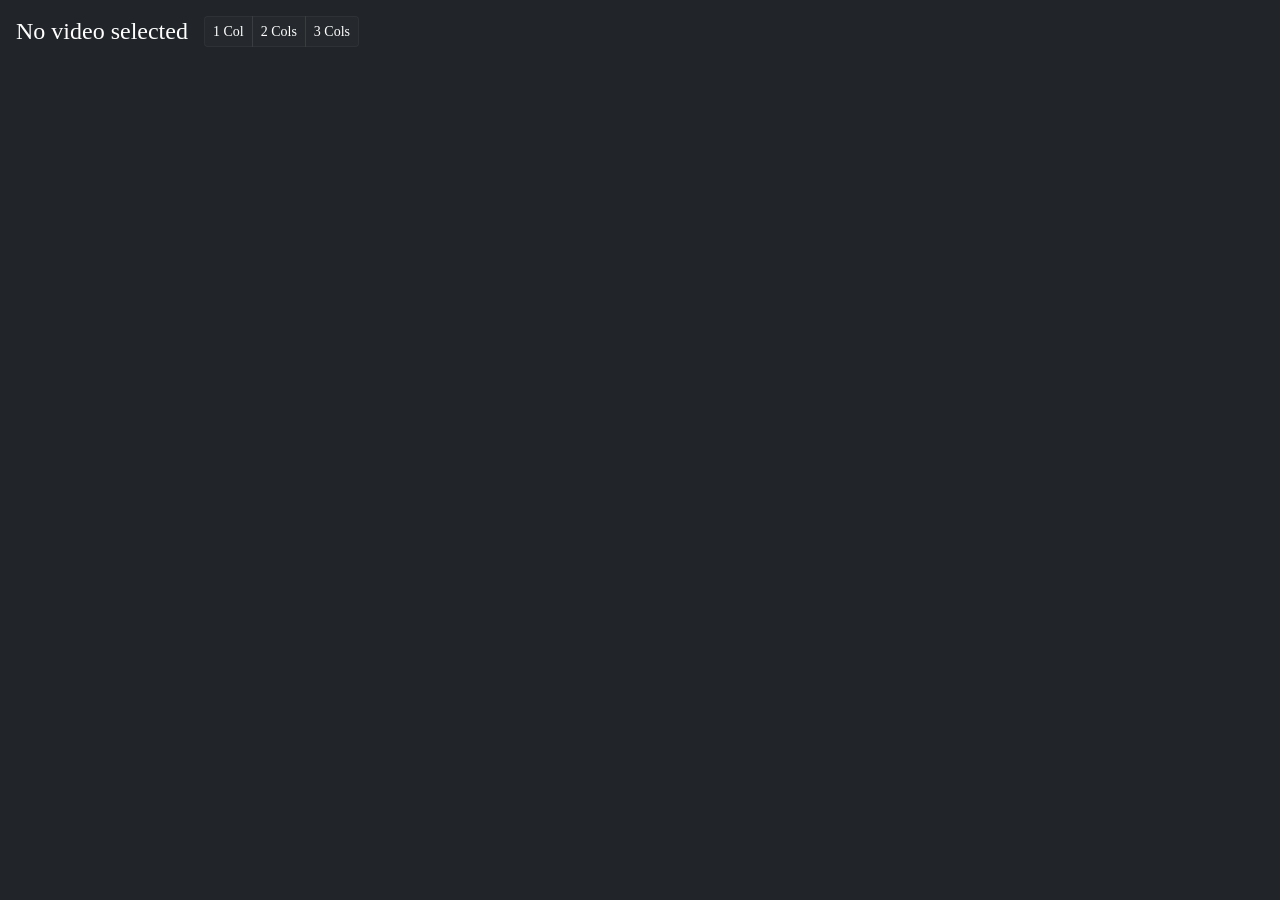
<file: static/timestamps.html>
<!doctype html>
<html>

<head>
    <meta charset="utf-8" />
    <title>Video Timestamps</title>
    <meta name="viewport" content="width=device-width,initial-scale=1" />
    <!-- BOOTSTRAP CSS (CDN) -->
    <link href="https://cdn.jsdelivr.net/npm/bootstrap@5.3.2/dist/css/bootstrap.min.css" rel="stylesheet">
    <link rel="stylesheet" href="https://cdn.jsdelivr.net/npm/bootstrap-icons@1.11.3/font/bootstrap-icons.css">
    <link rel="stylesheet" href="/static/style.css">
    <link rel="stylesheet" href="/static/css/timestamps.css">
</head>

<body class="bg-dark text-white">

    <div class="container-fluid p-3">
        <header class="d-flex justify-content-between align-items-center mb-3">
            <div class="d-flex align-items-center">
                <h4 class="m-0 me-3" id="videoTitle">Loading...</h4>
                <div class="btn-group" role="group" aria-label="Layout">
                    <button type="button" class="btn btn-sm btn-outline-light" onclick="setLayout(1)">1 Col</button>
                    <button type="button" class="btn btn-sm btn-outline-light" onclick="setLayout(2)">2 Cols</button>
                    <button type="button" class="btn btn-sm btn-outline-light" onclick="setLayout(3)">3 Cols</button>
                </div>
            </div>
            <div>
                <span id="loadingStatus" class="small text-muted me-2"></span>
            </div>
        </header>

        <div id="timestampGrid" class="timestamp-grid cols-3">
            <!-- Cards injected here -->
        </div>
    </div>

    <!-- Hidden video for frame extraction -->
    <div style="display:none; position:absolute; top:-9999px;">
        <video id="sourceVideo" crossorigin="anonymous" muted playsinline></video>
        <canvas id="frameCanvas"></canvas>
    </div>

    <script src="https://cdn.jsdelivr.net/npm/bootstrap@5.3.2/dist/js/bootstrap.bundle.min.js"></script>
    <script type="module" src="/static/js/timestamps/main.js"></script>
</body>

</html>
</file>
<file: static/style.css>
/* Legacy aliases — map to active theme tokens */
:root {
    --bg: var(--theme-bg);
    --panel: var(--theme-panel);
    --text: var(--theme-text);
    --accent: var(--theme-accent);
    --medium: var(--theme-medium);
    --dark: var(--theme-dark);
    --bs-accordion-bg: transparent;
}

html,
body {
    height: 100%;
    margin: 0;
    background: var(--app-bg-gradient);
    background-color: var(--theme-bg);
    color: var(--theme-text);
    font-family: var(--font-ui);
}

.app-grid {
    display: grid;
    grid-template-columns: 320px 1fr;
    gap: 12px;
    padding: 12px;
    height: 100vh;
    box-sizing: border-box;
}

.panel {
    background: var(--panel-surface);
    border: var(--panel-border);
    box-shadow: var(--panel-shadow);
    -webkit-backdrop-filter: var(--panel-backdrop);
    backdrop-filter: var(--panel-backdrop);
    border-radius: 10px;
    padding: 0;
    overflow: auto;
    min-height: 0;
}

/* ---------- Sidebar tree panel ---------- */

.tree-panel {
    display: flex;
    flex-direction: column;
    overflow: hidden;
    padding: 8px 8px 0;
}

.tree-scroll {
    flex: 1;
    min-height: 0;
    overflow-y: auto;
    padding-bottom: 8px;
}

.settings-bar-btn {
    flex-shrink: 0;
    display: flex;
    align-items: center;
    justify-content: center;
    gap: 0.4rem;
    width: 100%;
    margin: 0.35rem 0 0.5rem;
    padding: 0.5rem 0.65rem;
    border: 1px solid var(--tree-accordion-border);
    border-radius: var(--modal-section-radius);
    background: var(--theme-bar-surface);
    color: var(--theme-muted);
    font-size: 0.75rem;
    font-weight: 600;
    font-family: var(--font-ui);
    letter-spacing: 0.04em;
    cursor: pointer;
    transition: color 0.15s, border-color 0.15s, background 0.15s;
}

.settings-bar-btn:hover {
    color: var(--theme-text);
    border-color: rgba(255, 255, 255, 0.18);
    background: rgba(255, 255, 255, 0.06);
}

.theme-picker-options {
    display: flex;
    flex-wrap: wrap;
    gap: 0.35rem;
}

.theme-btn {
    padding: 0.25rem 0.65rem;
    font-size: 0.68rem;
    font-weight: 600;
    font-family: var(--font-ui);
    border-radius: 999px;
    border: 1px solid var(--tree-accordion-border);
    background: rgba(0, 0, 0, 0.2);
    color: var(--theme-muted);
    cursor: pointer;
    transition: color 0.15s, border-color 0.15s, background 0.15s, box-shadow 0.15s;
}

.theme-btn:hover {
    color: var(--theme-text);
    border-color: rgba(255, 255, 255, 0.18);
    background: rgba(255, 255, 255, 0.06);
}

.theme-btn.active {
    color: var(--btn-primary-color, var(--theme-accent));
    border-color: rgba(255, 255, 255, 0.25);
    background: var(--btn-primary-bg);
    box-shadow: var(--btn-primary-shadow), var(--accent-glow);
}

.main-panel {
    display: flex;
    flex-direction: column;
    gap: 10px;
}

.player-wrap {
    flex: 1;
    display: flex;
    align-items: center;
    justify-content: center;
    position: relative;
    width: 100%;
    background: black;
    border-radius: 8px;
    overflow: hidden;
}

#mainVideo {
    max-width: 100%;
    max-height: 100%;
    width: 100%;
    height: 100%;
    object-fit: contain;
    display: block;
    background: black;
    transform-origin: center center;
}

#seekOverlay {
    position: absolute;
    left: 0;
    right: 0;
    bottom: 50px;
    height: 50px;
    cursor: crosshair;
    background: rgba(255, 255, 255, 0.01);
    pointer-events: auto;
    z-index: 99;
}

#previewCanvasWrap {
    position: fixed;
    z-index: 10000;
    pointer-events: none;
    border-radius: 4px;
    overflow: hidden;
    box-shadow: 0 8px 20px rgba(0, 0, 0, 0.6);
    display: none;
    border: 1px solid var(--theme-accent);
}

#previewCanvas {
    display: block;
}

#timeDisplay {
    line-height: 35px;
}

.mono {
    font-family: var(--font-mono);
    font-size: 13px;
    color: #cfe7ff;
    word-break: break-all;
}

.file-item {
    cursor: pointer;
    color: var(--tree-file-color);
    padding: var(--tree-row-padding);
    display: flex;
    justify-content: space-between;
    align-items: center;
    font-size: var(--tree-font-size);
    border-bottom: 1px solid var(--theme-dark);
    transition: background 0.12s;
}

.file-item-selected {
    color: var(--tree-file-selected-color);
    background: var(--tree-file-selected-bg);
    border-left: 2px solid var(--tree-file-selected-border);
    padding-left: calc(6px - 2px);
}

.file-item:hover {
    background: var(--tree-hover-bg);
}

.folder-title {
    font-weight: 600;
    color: var(--tree-folder-color);
    display: flex;
    gap: 8px;
    align-items: center;
}

.form-control,
.btn,
.form-check-input {
    background: rgba(255, 255, 255, 0.02);
    color: var(--theme-text);
    border: 1px solid rgba(255, 255, 255, 0.04);
}

.btn-primary {
    background: var(--btn-primary-bg);
    border-color: transparent;
    color: var(--btn-primary-color);
    box-shadow: var(--btn-primary-shadow);
    font-weight: 600;
}

.small-muted {
    color: var(--theme-muted);
    font-size: 13px;
}

.controls-bar {
    position: absolute;
    left: 12px;
    right: 12px;
    bottom: 8px;
    z-index: 60;
    padding: 0;
    border-radius: 8px;
    align-items: center;
    opacity: 0;
}

.controls-bar:hover {
    opacity: 1;
}

.controls-bar .controls-buttons {
    margin-top: 10px;
    float: right;
}

.player-wrap > .controls-bar {
    transform: none !important;
}

/* ---------- Tree accordion ---------- */

.accordion {
    --bs-accordion-border-width: 0;
    gap: var(--tree-accordion-gap);
}

.accordion .accordion-item {
    background: transparent;
    border-radius: var(--tree-accordion-radius);
    border: none;
    border-bottom: 1px solid var(--tree-accordion-border);
    overflow: hidden;
}

.accordion-button {
    background: var(--tree-accordion-collapsed-bg);
    color: var(--theme-text);
    padding: var(--tree-accordion-btn-padding);
    font-weight: 600;
    font-size: var(--tree-font-size);
    font-family: var(--font-ui);
    box-shadow: none;
    border: none;
    align-items: center;
    transition: color 0.15s, background 0.15s;
}

.accordion-button.collapsed {
    color: var(--theme-muted);
}

.accordion-button:not(.collapsed) {
    color: var(--theme-accent);
    background: var(--tree-accordion-expanded-bg);
    box-shadow: var(--tree-accordion-expanded-shadow);
    text-shadow: 0 0 20px rgba(94, 200, 255, 0.15);
}

[data-theme="minimal"] .accordion-button:not(.collapsed) {
    text-shadow: none;
}

[data-theme="ember"] .accordion-button:not(.collapsed) {
    text-shadow: 0 0 18px rgba(255, 120, 60, 0.2);
}

[data-theme="violet"] .accordion-button:not(.collapsed) {
    text-shadow: 0 0 18px rgba(180, 120, 255, 0.25);
}

[data-theme="jade"] .accordion-button:not(.collapsed) {
    text-shadow: 0 0 18px rgba(94, 232, 192, 0.22);
}

.accordion-button:focus {
    box-shadow: 0 0 0 3px rgba(14, 165, 233, 0.08);
    outline: none;
}

.accordion-button::after {
    color: inherit;
    opacity: 0.85;
    margin-left: 0.5rem;
    transition: transform 0.2s;
}

.accordion-body {
    color: var(--theme-text);
    padding: var(--tree-accordion-body-padding);
    background: transparent;
}

.accordion .file-item {
    background: transparent;
    padding: var(--tree-row-padding);
    border-bottom-color: var(--tree-accordion-border);
}

/* timestamp dots on seekbar */
.ts-dot {
    box-shadow:
        0 0 0 1px rgba(0, 0, 0, 0.9),
        0 0 0 2px rgba(255, 255, 255, 0.45),
        0 1px 5px rgba(0, 0, 0, 0.85),
        0 0 8px rgba(0, 0, 0, 0.55);
}

.ts-dot-default {
    background: var(--theme-accent);
    z-index: 1;
    box-shadow:
        0 0 0 1px rgba(0, 0, 0, 0.9),
        0 0 0 2px rgba(255, 255, 255, 0.45),
        0 1px 5px rgba(0, 0, 0, 0.85),
        0 0 6px rgba(225, 242, 255, 0.75);
}

.ts-dot-audio {
    background: #4ade80;
    z-index: 2;
    box-shadow:
        0 0 0 1px rgba(0, 0, 0, 0.9),
        0 0 0 2px rgba(255, 255, 255, 0.45),
        0 1px 5px rgba(0, 0, 0, 0.85),
        0 0 6px rgba(74, 222, 128, 0.8);
}

/* ---------- Edit / rename modal ---------- */

.edit-modal {
    background: var(--modal-bg);
    color: var(--theme-text);
    border: var(--modal-border);
    border-radius: var(--modal-radius);
    font-family: var(--font-ui);
    -webkit-backdrop-filter: var(--modal-backdrop);
    backdrop-filter: var(--modal-backdrop);
    box-shadow: var(--modal-shadow), var(--modal-inner-glow);
}

.edit-label {
    font-size: var(--modal-label-size);
    font-weight: 600;
    letter-spacing: 0.06em;
    text-transform: uppercase;
    color: var(--theme-muted);
}

.edit-hint {
    font-size: var(--modal-hint-size);
    color: rgba(159, 188, 234, 0.65);
}

.section-title {
    display: block;
    margin-bottom: 0.5rem;
    line-height: 1.3;
}

.section-title-hint {
    font-weight: 500;
    letter-spacing: normal;
    text-transform: none;
}

.edit-block {
    padding: var(--modal-block-padding);
    border-radius: var(--modal-block-radius);
    background: var(--modal-block-bg);
    border: 1px solid var(--modal-block-border);
}

.edit-body-grid {
    display: grid;
    grid-template-columns: minmax(11rem, 13.5rem) 1fr;
    gap: 1rem;
    align-items: stretch;
    max-height: min(62vh, 34rem);
}

.edit-sections-col {
    min-width: 0;
    min-height: 0;
}

.sections-block {
    display: flex;
    flex-direction: column;
    height: 100%;
    min-height: 0;
    max-height: min(62vh, 34rem);
}

.edit-main-col {
    min-width: 0;
    min-height: 0;
    display: flex;
    flex-direction: column;
    max-height: min(62vh, 34rem);
}

.edit-main-col .edit-block:first-child {
    flex: 1;
    min-height: 0;
    display: flex;
    flex-direction: column;
    margin-bottom: 0.75rem !important;
}

.edit-path-value {
    font-size: 0.8rem;
    color: #8fa8d4;
    word-break: break-all;
    padding: 0.5rem 0.65rem;
    border-radius: var(--modal-input-radius);
    background: rgba(0, 0, 0, 0.22);
    border: 1px solid rgba(255, 255, 255, 0.04);
}

.edit-input {
    background: rgba(0, 0, 0, 0.25);
    border-color: rgba(255, 255, 255, 0.08);
    color: var(--theme-text);
    border-radius: var(--modal-input-radius);
}

.edit-input:focus {
    background: rgba(0, 0, 0, 0.35);
    border-color: rgba(225, 242, 255, 0.35);
    color: var(--theme-text);
    box-shadow: 0 0 0 3px rgba(225, 242, 255, 0.08);
}

.filename-preview {
    font-size: 0.85rem;
    font-family: var(--font-mono);
    padding: 0.65rem 0.75rem;
    border-radius: var(--modal-input-radius);
    background: rgba(225, 242, 255, 0.04);
    border: 1px dashed rgba(225, 242, 255, 0.18);
    color: var(--theme-accent);
    word-break: break-all;
    min-height: 2.25rem;
}

.edit-msg {
    font-size: 0.8rem;
    color: #f0a8a8;
    min-height: 1.1rem;
}

.section-list {
    display: flex;
    flex-direction: column;
    gap: 0.3rem;
    flex: 1;
    min-height: 0;
    overflow-y: auto;
    padding-right: 0.15rem;
}

.section-list-empty {
    font-style: italic;
    padding: 0.5rem 0.25rem;
    color: var(--theme-muted);
}

.section-row {
    display: flex;
    align-items: center;
    gap: 0.25rem;
    border-radius: var(--modal-section-radius);
    border: 1px solid rgba(255, 255, 255, 0.06);
    background: rgba(255, 255, 255, 0.02);
}

.section-row.selected {
    border-color: rgba(225, 242, 255, 0.28);
    background: var(--section-selected-bg);
}

.section-row-main {
    flex: 1;
    display: flex;
    align-items: center;
    gap: 0.45rem;
    min-width: 0;
    padding: 0.4rem 0.5rem;
    border: none;
    background: transparent;
    color: var(--theme-text);
    font-size: var(--tag-btn-font-size);
    font-family: var(--font-ui);
    text-align: left;
    cursor: pointer;
}

.section-row-main:hover {
    color: #fff;
}

.section-row-static {
    flex: 1;
    display: flex;
    align-items: center;
    gap: 0.45rem;
    min-width: 0;
    padding: 0.4rem 0.5rem;
    font-size: var(--tag-btn-font-size);
    font-family: var(--font-ui);
    text-align: left;
}

.settings-section-list {
    max-height: 14rem;
}

.settings-property-palette .tag-btn-actions,
.settings-tag-actions {
    opacity: 1;
}

.tag-btn-static {
    cursor: default;
    pointer-events: none;
}

.section-row-order {
    flex: 0 0 1.25rem;
    font-family: var(--font-mono);
    font-weight: 700;
    font-size: 0.75rem;
    color: var(--theme-accent);
    text-align: center;
}

.section-row-code {
    flex: 0 0 1.75rem;
    font-family: var(--font-mono);
    font-weight: 700;
    color: var(--theme-accent);
}

.section-row-label {
    flex: 1;
    min-width: 0;
    color: var(--theme-muted);
    line-height: 1.2;
}

.section-row.selected .section-row-label {
    color: var(--theme-text);
}

.section-row-actions {
    display: inline-flex;
    gap: 0.1rem;
    padding-right: 0.35rem;
    flex-shrink: 0;
}

.section-row-actions button {
    display: inline-flex;
    align-items: center;
    justify-content: center;
    width: 1.35rem;
    height: 1.35rem;
    padding: 0;
    border: none;
    border-radius: 4px;
    background: rgba(0, 0, 0, 0.25);
    color: #cfe7ff;
    font-size: 0.7rem;
    line-height: 1;
}

.section-row-actions button:hover:not(:disabled) {
    background: rgba(255, 255, 255, 0.12);
    color: #fff;
}

.section-row-actions button:disabled {
    opacity: 0.35;
    cursor: default;
}

.tag-palette {
    display: flex;
    flex-wrap: wrap;
    gap: 0.45rem;
}

.property-palette {
    flex: 1;
    min-height: 0;
    overflow-y: auto;
    align-content: flex-start;
    padding-right: 0.15rem;
}

.property-palette .tag-btn {
    min-width: 5.5rem;
}

.tag-btn {
    display: inline-flex;
    flex-direction: column;
    align-items: flex-start;
    gap: 0.1rem;
    padding: var(--tag-btn-padding);
    border-radius: var(--tag-btn-radius);
    border: 1px solid rgba(255, 255, 255, 0.08);
    background: rgba(255, 255, 255, 0.03);
    color: var(--theme-text);
    font-size: var(--tag-btn-font-size);
    font-family: var(--font-ui);
    cursor: pointer;
    transition: border-color 0.15s, background 0.15s;
    min-width: 4.5rem;
}

.tag-btn:hover {
    border-color: rgba(225, 242, 255, 0.25);
    background: rgba(255, 255, 255, 0.06);
}

.tag-btn.active {
    border-color: rgba(225, 242, 255, 0.45);
    background: rgba(75, 99, 160, 0.35);
    box-shadow: var(--tag-btn-active-shadow);
}

.tag-btn.in-order {
    opacity: 0.45;
    pointer-events: none;
}

.tag-btn-code {
    font-family: var(--font-mono);
    font-weight: 700;
    font-size: 0.85rem;
    color: var(--theme-accent);
}

.tag-btn-label {
    color: var(--theme-muted);
    line-height: 1.2;
}

.tag-btn.active .tag-btn-label {
    color: var(--theme-text);
}

.tag-btn-wrap {
    position: relative;
    display: inline-flex;
    flex-direction: column;
    align-items: stretch;
}

.tag-btn-wrap:hover .tag-btn-actions,
.tag-btn-wrap:focus-within .tag-btn-actions {
    opacity: 1;
}

.tag-btn-actions {
    display: flex;
    justify-content: center;
    gap: 0.15rem;
    margin-top: 0.15rem;
    opacity: 0;
    transition: opacity 0.15s;
}

.tag-btn-actions button {
    display: inline-flex;
    align-items: center;
    justify-content: center;
    width: 1.25rem;
    height: 1.25rem;
    padding: 0;
    border: none;
    border-radius: 4px;
    background: rgba(0, 0, 0, 0.35);
    color: #cfe7ff;
    font-size: 0.65rem;
    line-height: 1;
    cursor: pointer;
}

.tag-btn-actions button:hover {
    background: rgba(255, 255, 255, 0.15);
    color: #fff;
}

.tag-add-link {
    display: block;
    width: 100%;
    margin-top: 0.35rem;
    padding: 0.35rem 0.5rem;
    border: none;
    border-radius: var(--modal-section-radius);
    background: transparent;
    color: var(--theme-accent);
    font-size: 0.8rem;
    text-align: left;
    cursor: pointer;
}

.tag-add-link:hover {
    background: rgba(255, 255, 255, 0.05);
    color: #fff;
}

.property-palette .tag-add-link {
    width: auto;
    flex: 0 0 100%;
}

.tag-form-card {
    display: flex;
    flex-direction: column;
    gap: 0.35rem;
    margin-top: 0.35rem;
    padding: 0.55rem 0.6rem;
    border-radius: var(--modal-section-radius);
    border: 1px solid rgba(225, 242, 255, 0.22);
    background: rgba(0, 0, 0, 0.2);
    flex: 0 0 100%;
    width: 100%;
}

.property-palette .tag-form-card {
    flex: 0 0 100%;
}

.tag-form-title {
    font-size: 0.72rem;
    font-weight: 600;
    letter-spacing: 0.05em;
    text-transform: uppercase;
    color: var(--theme-muted);
}

.tag-form-code {
    max-width: 4rem;
    font-family: var(--font-mono);
}

.tag-form-actions {
    display: flex;
    gap: 0.4rem;
    margin-top: 0.15rem;
}

.title-input-wrap {
    position: relative;
}

.title-autocomplete {
    position: absolute;
    left: 0;
    right: 0;
    top: 100%;
    z-index: 20;
    margin-top: 0.2rem;
    padding: 0.25rem 0;
    border-radius: var(--modal-input-radius);
    border: 1px solid rgba(225, 242, 255, 0.2);
    background: rgba(12, 18, 32, 0.98);
    box-shadow: 0 6px 20px rgba(0, 0, 0, 0.45);
    max-height: 12rem;
    overflow-y: auto;
}

.title-ac-item {
    display: block;
    width: 100%;
    padding: 0.4rem 0.65rem;
    border: none;
    background: transparent;
    color: var(--theme-text);
    font-size: 0.85rem;
    font-family: var(--font-ui);
    text-align: left;
    cursor: pointer;
}

.title-ac-item:hover,
.title-ac-item.active {
    background: rgba(75, 99, 160, 0.35);
}

.title-ac-item strong {
    color: var(--theme-accent);
    font-weight: 600;
}

.keyword-manage {
    margin-top: 0.5rem;
}

.keyword-manage-toggle {
    display: none;
}

.keyword-list {
    display: flex;
    flex-direction: column;
    gap: 0.25rem;
    margin-bottom: 0.45rem;
    max-height: 8rem;
    overflow-y: auto;
}

.keyword-row {
    display: flex;
    align-items: center;
    justify-content: space-between;
    gap: 0.5rem;
    font-size: 0.82rem;
    color: var(--theme-text);
}

.keyword-row-text {
    flex: 1;
    min-width: 0;
    word-break: break-word;
}

.keyword-row button {
    flex-shrink: 0;
    width: 1.25rem;
    height: 1.25rem;
    padding: 0;
    border: none;
    border-radius: 4px;
    background: rgba(0, 0, 0, 0.3);
    color: #cfe7ff;
    font-size: 0.75rem;
    line-height: 1;
    cursor: pointer;
}

.keyword-row button:hover {
    background: rgba(255, 255, 255, 0.12);
    color: #fff;
}

.keyword-add-row {
    display: flex;
    gap: 0.35rem;
    align-items: center;
}

.keyword-add-row input {
    flex: 1;
    min-width: 0;
}

.keyword-empty {
    font-size: 0.8rem;
    color: var(--theme-muted);
    font-style: italic;
    margin-bottom: 0.45rem;
}
</file>
<file: static/css/timestamps.css>
/* static/css/timestamps.css */

.timestamp-grid {
    display: grid;
    gap: 1rem;
    padding-bottom: 2rem;
}

.timestamp-grid.cols-1 {
    grid-template-columns: 1fr;
}

.timestamp-grid.cols-2 {
    grid-template-columns: 1fr 1fr;
}

.timestamp-grid.cols-3 {
    grid-template-columns: 1fr 1fr 1fr;
}

.timestamp-card {
    background: #222;
    border-radius: 8px;
    overflow: hidden;
    position: relative;
    border: 1px solid #444;
}

.timestamp-card img {
    width: 100%;
    height: auto;
    display: block;
}

.timestamp-info {
    padding: 8px 12px;
    position: absolute;
    bottom: 0;
    left: 0;
    width: 100%;
    display: flex;
    justify-content: flex-start;
    align-items: center;
    /* vivid text shadow for readability on any bg */
    text-shadow:
        -1px -1px 0 #000,
        1px -1px 0 #000,
        -1px 1px 0 #000,
        1px 1px 0 #000,
        0px 2px 4px rgba(0, 0, 0, 0.8);
}

.timestamp-time {
    font-family: monospace;
    font-size: 0.7rem;
    font-weight: bold;
    color: var(--accent, #e1f2ff);
}

@media print {

    header,
    header.d-flex {
        display: none !important;
    }
}
</file>
